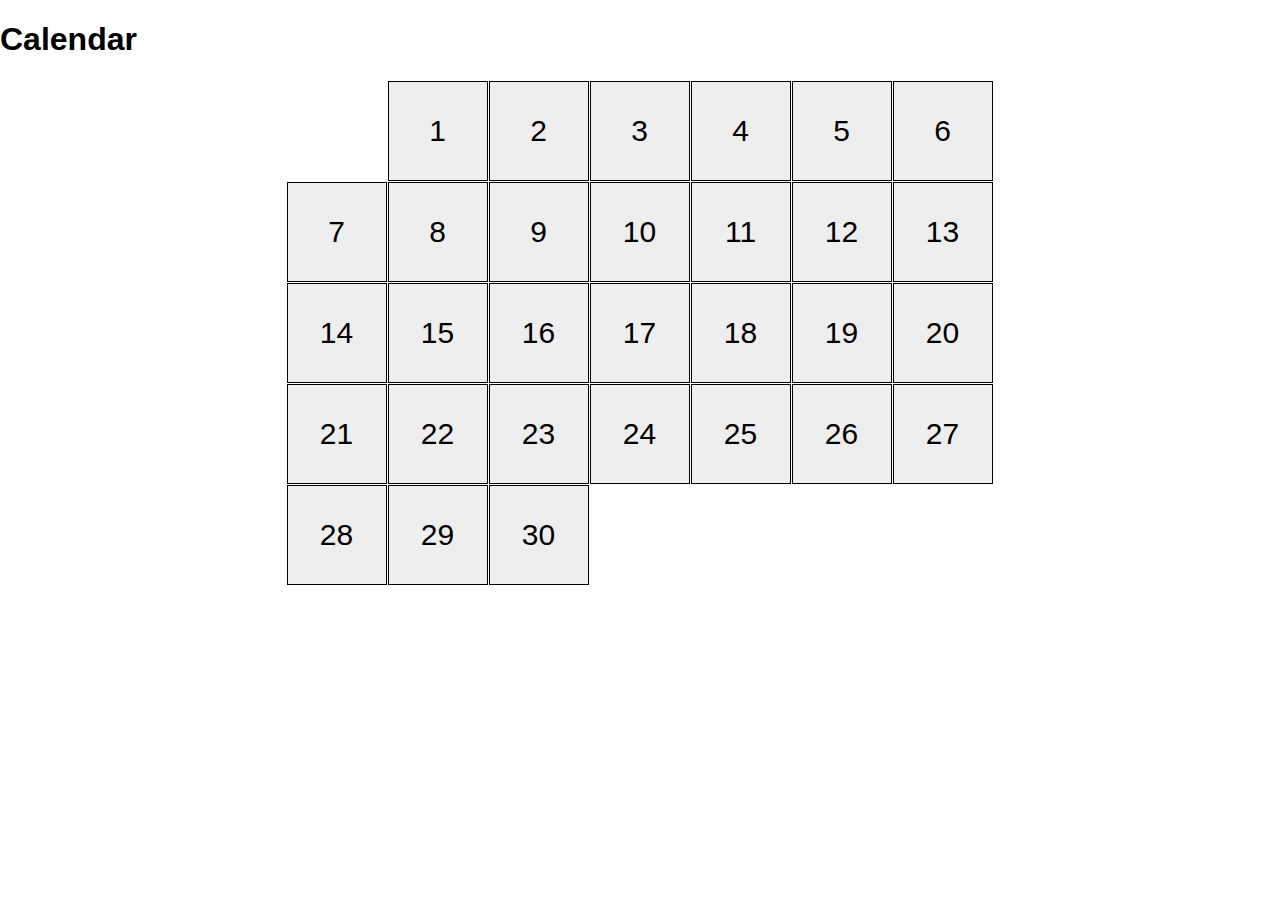
<file: index.html>
<!DOCTYPE html><html lang="en"><head><meta charset="UTF-8"><meta name="viewport" content="width=device-width, initial-scale=1.0"><title>Calendar</title><link rel="stylesheet" href="main.46a94b3f.css"></head><body> <h1>Calendar</h1> <div class="calendar calendar-30 calendar-tue"> <div></div> <div></div> <div></div> <div></div> <div></div> <div></div> <div></div> <div></div> <div></div> <div></div> <div></div> <div></div> <div></div> <div></div> <div></div> <div></div> <div></div> <div></div> <div></div> <div></div> <div></div> <div></div> <div></div> <div></div> <div></div> <div></div> <div></div> <div></div> <div></div> <div></div> <div></div> </div> </body></html>
</file>
<file: main.46a94b3f.css>
*{box-sizing:border-box}html{font-family:Arial,Helvetica,sans-serif}body{margin:0}.calendar>div:first-child:after{content:"1"}.calendar>div:nth-child(2):after{content:"2"}.calendar>div:nth-child(3):after{content:"3"}.calendar>div:nth-child(4):after{content:"4"}.calendar>div:nth-child(5):after{content:"5"}.calendar>div:nth-child(6):after{content:"6"}.calendar>div:nth-child(7):after{content:"7"}.calendar>div:nth-child(8):after{content:"8"}.calendar>div:nth-child(9):after{content:"9"}.calendar>div:nth-child(10):after{content:"10"}.calendar>div:nth-child(11):after{content:"11"}.calendar>div:nth-child(12):after{content:"12"}.calendar>div:nth-child(13):after{content:"13"}.calendar>div:nth-child(14):after{content:"14"}.calendar>div:nth-child(15):after{content:"15"}.calendar>div:nth-child(16):after{content:"16"}.calendar>div:nth-child(17):after{content:"17"}.calendar>div:nth-child(18):after{content:"18"}.calendar>div:nth-child(19):after{content:"19"}.calendar>div:nth-child(20):after{content:"20"}.calendar>div:nth-child(21):after{content:"21"}.calendar>div:nth-child(22):after{content:"22"}.calendar>div:nth-child(23):after{content:"23"}.calendar>div:nth-child(24):after{content:"24"}.calendar>div:nth-child(25):after{content:"25"}.calendar>div:nth-child(26):after{content:"26"}.calendar>div:nth-child(27):after{content:"27"}.calendar>div:nth-child(28):after{content:"28"}.calendar>div:nth-child(29):after{content:"29"}.calendar>div:nth-child(30):after{content:"30"}.calendar>div:nth-child(31):after{content:"31"}.calendar-28>div:nth-child(-n+28),.calendar-29>div:nth-child(-n+29),.calendar-30>div:nth-child(-n+30),.calendar-31>div:nth-child(-n+31){display:flex}.calendar-mon>div:first-child{margin-left:0}.calendar-tue>div:first-child{margin-left:101px}.calendar-wed>div:first-child{margin-left:202px}.calendar-thu>div:first-child{margin-left:303px}.calendar-fri>div:first-child{margin-left:404px}.calendar-sat>div:first-child{margin-left:505px}.calendar-sun>div:first-child{margin-left:606px}.calendar{display:flex;flex-direction:row;flex-wrap:wrap;margin:auto;min-width:707px;max-width:707px}.calendar>div{display:none;justify-content:center;align-items:center;flex:0 1 100px;margin:1px 1px 0 0;height:100px;font-size:30px;background-color:#eee;border:1px solid #000;transition:transform .5s,background-color .5s}.calendar>div:hover{cursor:pointer;transform:translateY(-20px);background-color:#ffbfcb}
/*# sourceMappingURL=main.46a94b3f.css.map */
</file>
